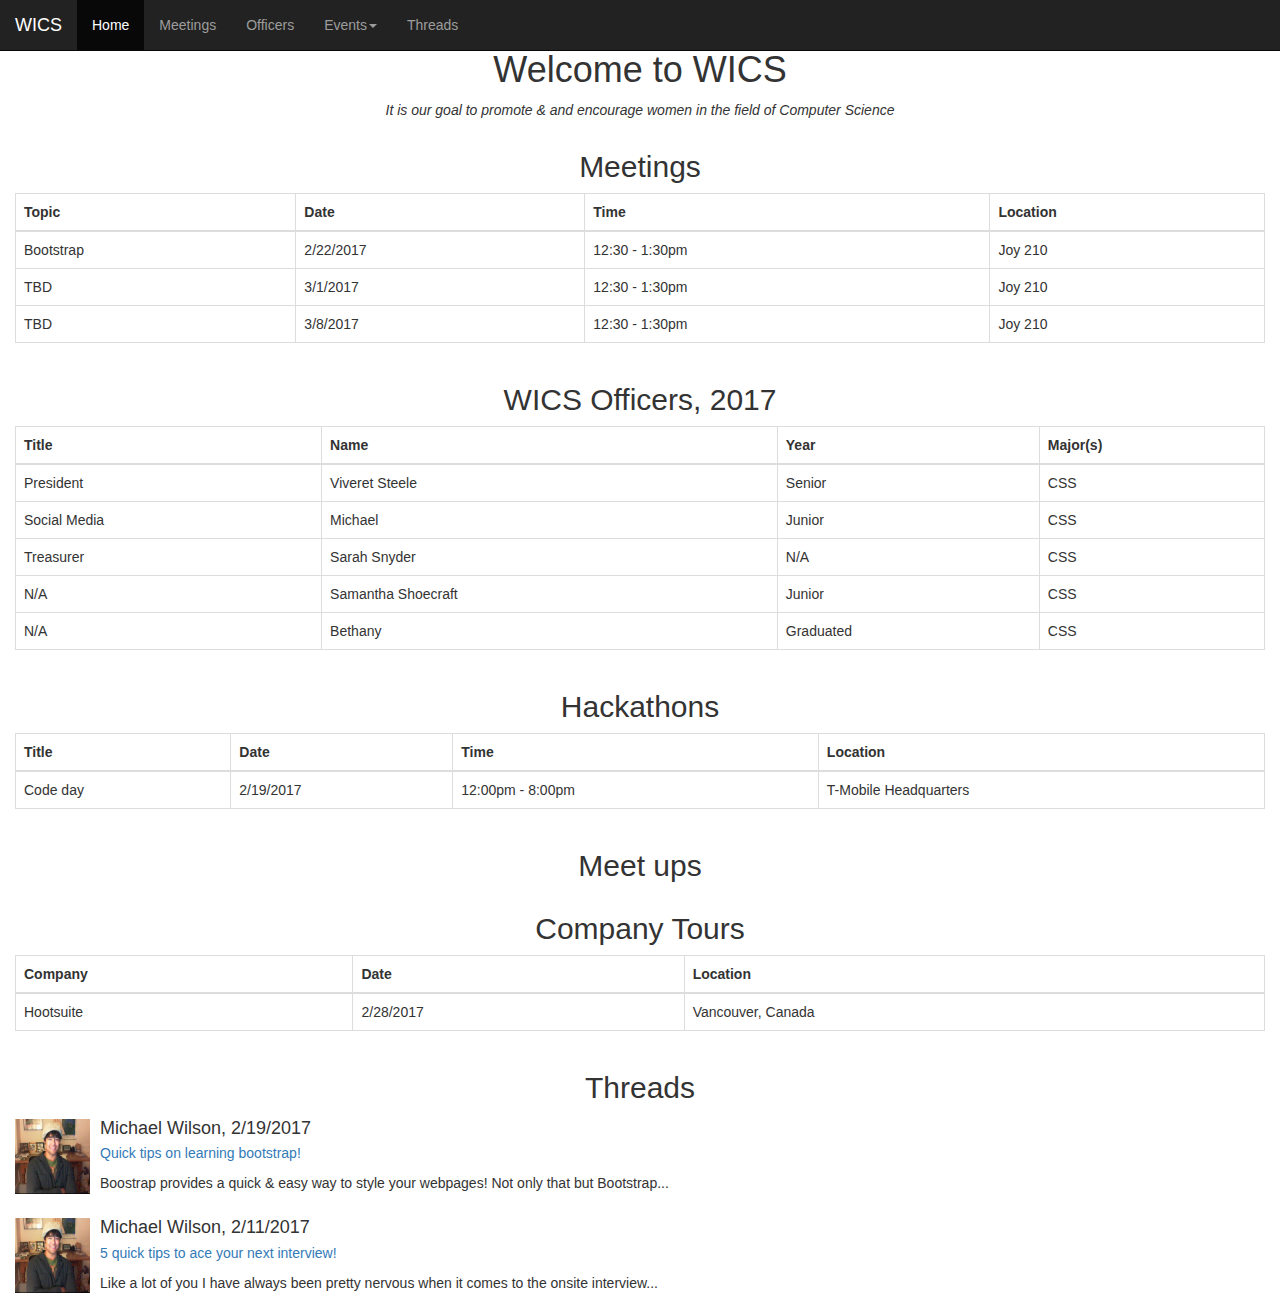
<file: CSS3_FILES/index.html>
<!-- 
	Michael Wilson
	This html file is going to be used as a demonstration for 
	the bootstrap WICS workshop (2/22/2017)
-->

<!DOCTYPE html>
<head>
	<title>WICS BOOTSTRAP</title>

	<!-- LINK TO BOOTSTRAP CSS -->
	<link rel="stylesheet" type="text/css" href="https://maxcdn.bootstrapcdn.com/bootstrap/3.3.7/css/bootstrap.min.css">

	<!-- LINK TO MY CSS -->
	<link rel="stylesheet" type="text/css" href="page.css">

	<!-- LINK TO THE JQUERY -->
	<script
  src="https://code.jquery.com/jquery-3.1.1.js"
  integrity="sha256-16cdPddA6VdVInumRGo6IbivbERE8p7CQR3HzTBuELA="
  crossorigin="anonymous"></script>

	<!-- LINK TO BOOTSTRAP JS -->
	<script src="https://maxcdn.bootstrapcdn.com/bootstrap/3.3.7/js/bootstrap.min.js"></script>
</head>

<!-- ADD THE SCROLL SPY -->
<body data-spy="scroll" data-target=".navbar" data-offset="50">

	<!-- NAVBAR -->
	<nav class="navbar navbar-inverse navbar-fixed-top">
		<div class="container-fluid">
			<div class="navbar-header">
				
				<!-- THIS ALLOWS US TO DO THE HAMBRUGER -->
				<button type="button" class="navbar-toggle" data-toggle="collapse" data-target="#myNavbar">
					
					<!-- ADD THE ICONS FOR THE BURGER -->
					<span class="icon-bar"></span>
					<span class="icon-bar"></span>
					<span class="icon-bar"></span>
				</button>
				<a class="navbar-brand">WICS</a>
			</div>

			<!-- THE INFORMATION THAT SHALL COLLAPSE ONCE THE WEB PAGES SCREEN SIZE BECOMES TOO SMALL -->
			<div class="collapse navbar-collapse" id="myNavbar">
				<ul class="nav navbar-nav">
					<li class="active">
						<a href="#top">Home</a>
					</li>
					<li>
						<a href="#meetings">Meetings</a>
					</li>
					<li>
						<a href="#officers">Officers</a>
					</li>
					<li class="dropdown">
						<a class="dropdown-toggle" data-toggle="dropdown">Events<span class="caret"></span></a>
						<ul class="dropdown-menu">
							<li>
								<a href="#hackathons"><span class="glyphicon glyphicon-barcode"> Hackathons</span></a>
							</li>
							<li>
								<a href="#meet-ups"><span class="glyphicon glyphicon-calendar"> Meet-ups</span></a>
							</li>
							<li>
								<a href="#tours"><span class="glyphicon glyphicon-plane"> Tours</span></a>
							</li>
						</ul>
					</li>
					<li>
						<a href="#threads">Threads</a>
					</li>
				</ul>
			</div>
		</div>		
	</nav>

	<!-- MAIN CONTENTS OF THE PAGE -->
	<div class="container-fluid text-center" id="top">
		<h1>Welcome to WICS</h1>
		<p><em>It is our goal to promote &amp; and encourage women in the field of Computer Science</em></p>
	</div>

	<div class="container-fluid" id="meetings">
		<h2>Meetings</h2>
		<table class="table table-bordered">
			<thead>
				<tr>
					<th>Topic</th>
					<th>Date</th>
					<th>Time</th>
					<th>Location</th>
				</tr>
			</thead>
			<tbody>
				<tr>
					<td>Bootstrap</td>
					<td>2/22/2017</td>
					<td>12:30 - 1:30pm</td>
					<td>Joy 210</td>
				</tr>
				<tr>
					<td>TBD</td>
					<td>3/1/2017</td>
					<td>12:30 - 1:30pm</td>
					<td>Joy 210</td>
				</tr>
				<tr>
					<td>TBD</td>
					<td>3/8/2017</td>
					<td>12:30 - 1:30pm</td>
					<td>Joy 210</td>
				</tr>
			</tbody>
		</table>
	</div>
	<div class="container-fluid" id="officers">
		<h2>WICS Officers, 2017</h2>
		<table class="table table-bordered">
			<thead>
				<tr>
					<th>Title</th>
					<th>Name</th>
					<th>Year</th>
					<th>Major(s)</th>					
				</tr>
			</thead>
			<tbody>
				<tr>
					<td>President</td>
					<td>Viveret Steele</td>
					<td>Senior</td>
					<td>CSS</td>
				</tr>
				<tr>
					<td>Social Media</td>
					<td>Michael</td>
					<td>Junior</td>
					<td>CSS</td>
				</tr>
				<tr>
					<td>Treasurer</td>
					<td>Sarah Snyder</td>
					<td>N/A</td>
					<td>CSS</td>
				</tr>
				<tr>
					<td>N/A</td>
					<td>Samantha Shoecraft</td>
					<td>Junior</td>
					<td>CSS</td>
				</tr>
				<tr>
					<td>N/A</td>
					<td>Bethany</td>
					<td>Graduated</td>
					<td>CSS</td>
				</tr>
			</tbody>
		</table>
	</div>
	<div class="container-fluid" id="hackathons">
		<h2>Hackathons</h2>
		<table class="table table-bordered">			
			<thead>
				<tr>
					<th>Title</th>
					<th>Date</th>
					<th>Time</th>
					<th>Location</th>
				</tr>
			</thead>
			<tbody>
				<tr>
					<td>Code day</td>
					<td>2/19/2017</td>
					<td>12:00pm - 8:00pm</td>
					<td>T-Mobile Headquarters</td>
				</tr>
			</tbody>
		</table>
	</div>
	<div class="container-fluid" id="meet-ups">
		<h2>Meet ups</h2>
	</div>
	<div class="container-fluid" id="tours"><h2>Company Tours</h2>
		<table class="table table-bordered">			
			<thead>
				<tr>
					<th>Company</th>
					<th>Date</th>					
					<th>Location</th>
				</tr>
			</thead>
			<tbody>
				<tr>
					<td>Hootsuite</td>
					<td>2/28/2017</td>					
					<td>Vancouver, Canada</td>
				</tr>
			</tbody>
		</table>
	</div>
	<div class="container-fluid" id="threads">
		<h2>Threads</h2>
		<div class="media">
			<div class="media-left">
				<img src="img/me.png" class="media-object logo"/>
			</div>
			<div class="media-body">
				<h4 class="media-heading">Michael Wilson, 2/19/2017</h4>
				<p><a href="">Quick tips on learning bootstrap!</a></p>
				<p>Boostrap provides a quick &amp; easy way to style your webpages! Not only that but Bootstrap...</p>
			</div>
		</div>
		<div class="media">
			<div class="media-left">
				<img src="img/me.png" class="media-object logo"/>
			</div>
			<div class="media-body">
				<h4 class="media-heading">Michael Wilson, 2/11/2017</h4>
				<p><a href="">5 quick tips to ace your next interview!</a></p>
				<p>Like a lot of you I have always been pretty nervous when it comes to the onsite interview...</p>
			</div>
		</div>
	</div>
</body>
</html>
</file>
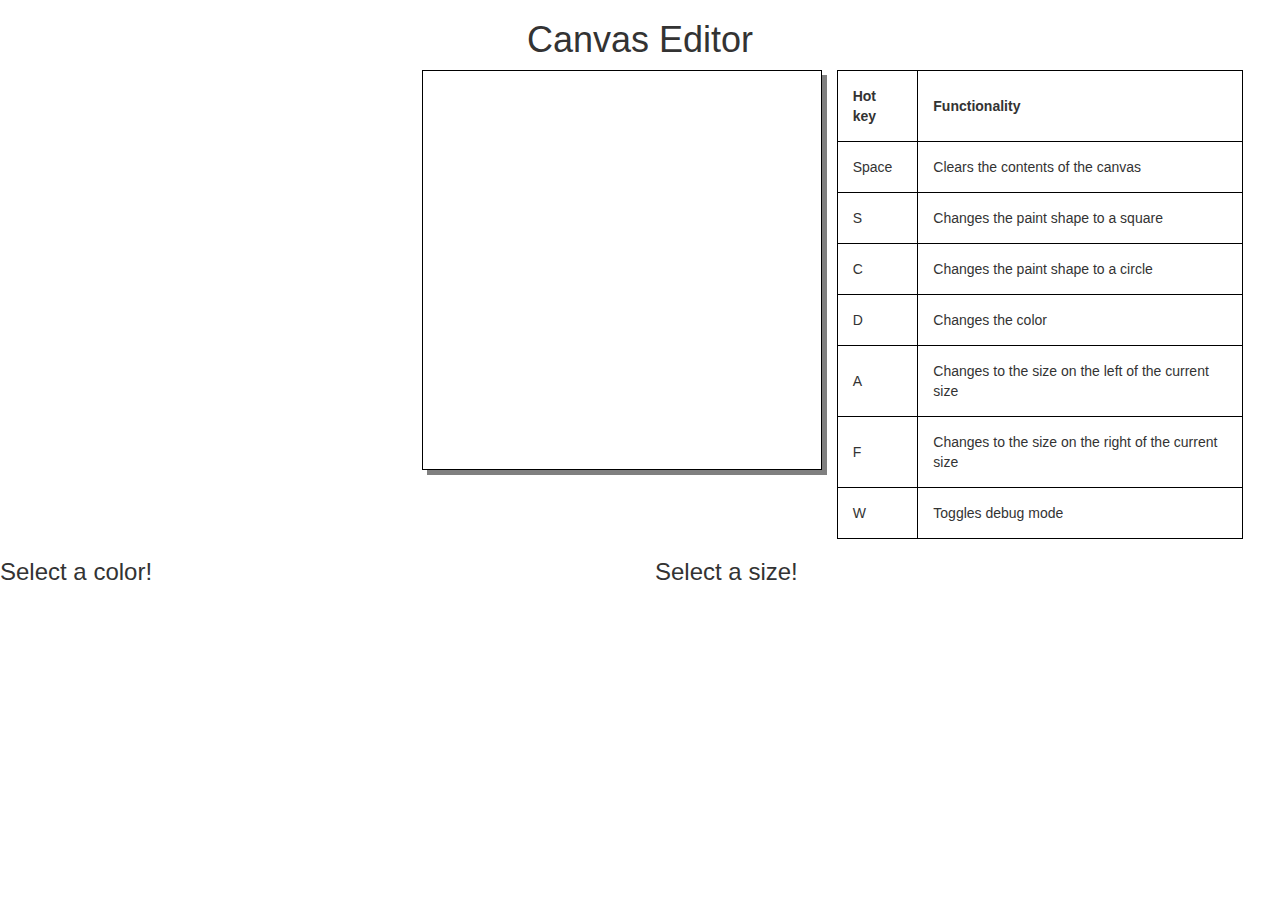
<file: web_dev/canvas_editor/index.html>
<!-- This is part of a two hour challenge

	 The idea of this is to create a canvas that a user can paint on

	 Start time: 10:15am
	 End time  : 12:15am

	 ©Michael Wilson -->
<!DOCTYPE html>
<head>
	<title>The Canvas Editor</title>

	<!-- LINKS TO BOOTSTRAP FILES -->
	<link rel="stylesheet" type="text/css" href="https://maxcdn.bootstrapcdn.com/bootstrap/3.3.7/css/bootstrap.min.css">

	<!-- LINK TO JQUERY -->
	<script src="https://code.jquery.com/jquery-3.1.1.js" integrity="sha256-16cdPddA6VdVInumRGo6IbivbERE8p7CQR3HzTBuELA=" crossorigin="anonymous"></script>

	<script type="text/javascript" src="https://maxcdn.bootstrapcdn.com/bootstrap/3.3.7/js/bootstrap.min.js"></script>

	<!-- LINK TO THE CSS -->
	<link rel="stylesheet" type="text/css" href="editor.css">
	

	<!-- LINK TO THE JS -->
	<script type="text/javascript" src="editor.js"></script>
	

</head>
<body>
	<h1>Canvas Editor</h1>
	<div id="main">	
		<div class="row">	
			<div class="col-sm-4">
				<div id="debug">
					<h2>Debug mode</h2>
					<p id="size"></p>
					<p id="color"></p>
					<p id="brush"></p>
					<p id="location"></p>
				</div>
			</div>
			<div id="canvas" class="col-sm-4"></div>
			<div id="hot-key-reference" class="col-sm-4">
				<table>
					<tr>
						<th>Hot key</th>
						<th>Functionality</th>
					</tr>
					<tr>
						<td>Space</td>
						<td>Clears the contents of the canvas</td>
					</tr>
					<tr>
						<td>S</td>
						<td>Changes the paint shape to a square</td>
					</tr>
					<tr>
						<td>C</td>
						<td>Changes the paint shape to a circle</td>
					</tr>
					<tr>
						<td>D</td>
						<td>Changes the color</td>
					</tr>
					<tr>
						<td>A</td>
						<td>Changes to the size on the left of the current size</td>
					</tr>
					<tr>
						<td>F</td>
						<td>Changes to the size on the right of the current size</td>
					</tr>
					<tr>
						<td>W</td>
						<td>Toggles debug mode</td>
					</tr>
				</table>
			</div>
		</div>
	</div>

	<div id="tool-set">
		<div class="row">
			<div class="col-sm-6">
				<h3>Select a color!</h3>
				<div id="color-chooser">			
				</div>
			</div>
			<div class="col-sm-6">
				<h3>Select a size!</h3>
				<div id="size-chooser">			
				</div>
			</div>
		</div>
	</div>
</body>
</html>
</file>
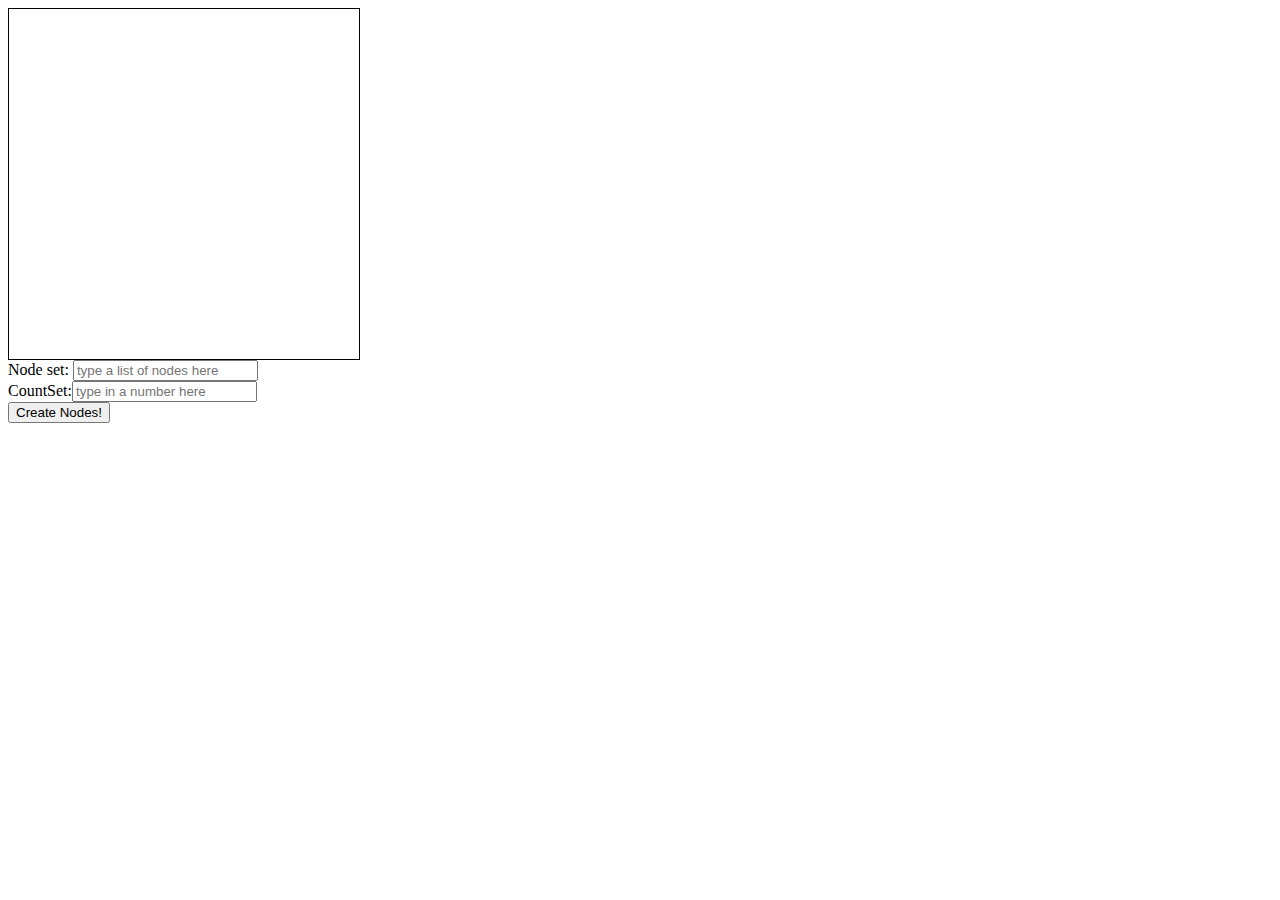
<file: web_dev/graphs/graph.html>
<!-- Simple graph attempt html -->

<!DOCTYPE html>
<head>
	<title>My Graph</title>

	<link rel="stylesheet" type="text/css" href="graph.css">

	<!-- REFERENCE TO JQUERY -->
	<script
			  src="https://code.jquery.com/jquery-3.1.1.js"
			  integrity="sha256-16cdPddA6VdVInumRGo6IbivbERE8p7CQR3HzTBuELA="
			  crossorigin="anonymous"></script>
		

	<!-- MY JAVASCRIPT -->
	<script type="text/javascript" src="graph.js"></script>
</head>
<body>
	<div id="visualization"></div>	
	
	<!-- ALLOWS FOR THE CONTROLLING OF THE NUMBER OF NODES -->
	<div id="controls">
		<div id="node-list">
			Node set: <input id="node-set" placeholder="type a list of nodes here" type="text" />	<span class="tool-tip">Format: nodeValue, nodeValue, ....</span>
		</div>
			CountSet:<input id="node-input" placeholder="type in a number here" type="text" />
		<br/>
		<button id="create">Create Nodes!</button>
	</div>	
</body>
</html>
</file>
<file: CSS3_FILES/page.css>
/* This is just a minimal styling sheet
 * 
 * Michael Wilson */

[class*="sm"] {
	border: 1px dashed black;
}

/* Add the margin at the top to take into consideration the fact that the navbar is fixed */
#top {
	margin-top: 30px;
}

h2 {
	text-align: center;
}

/* Styling for all logos */
.logo {
	height: 75px;
	width: 75px;
}
</file>
<file: web_dev/canvas_editor/editor.css>
/* This is part of a two hour challenge
 * 
 * ©Michael Wilson */
h1, h2, #canvas, #size-chooser {
	text-align: center;
}

#debug {
	font-size: 20px;
}

#canvas {		
	box-shadow: 5px 5px grey;
	height: 400px;
	width: 400px;

}

#canvas, #tool-set, #color-chooser, #size-chooser {
	position: relative;
}

.brush, .colors, .size {	
	position: absolute;
}


.brush {
	border-radius: 50%;	
}

.colors:hover, .size:hover, .highlighted {
	opacity: 0.6;
	cursor: pointer;
}

th, td {
	padding: 15px;
}

th {
	text-align: left;
}

.size, #canvas, table, th, td {
	border: solid 1px black;
	border-collapse: collapse;
}

.size {
	background-color: lightgrey;
}

li {
	text-decoration: line;
}

#debug {
	visibility: hidden;
}
</file>
<file: web_dev/graphs/graph.css>
/* Simple style sheet
 * 
 * ©Michael Wilson */

#visualization {
	position: relative;
	height: 350px;
	width: 350px;
	border: 1px solid black;
}


#node-list:hover .tool-tip{
	visibility: visible;
}

.tool-tip {
	visibility: hidden;
	color: #fff;
	background-color: tan;
}

.node {
	border-radius: 50%;
	border: 1px solid blue;
	text-align: center;
	vertical-align: middle;
	line-height: 50px;
}

.block {
	background-color: red;	
}

.block, .node, .tool-tip {
	position: absolute;
}
</file>
